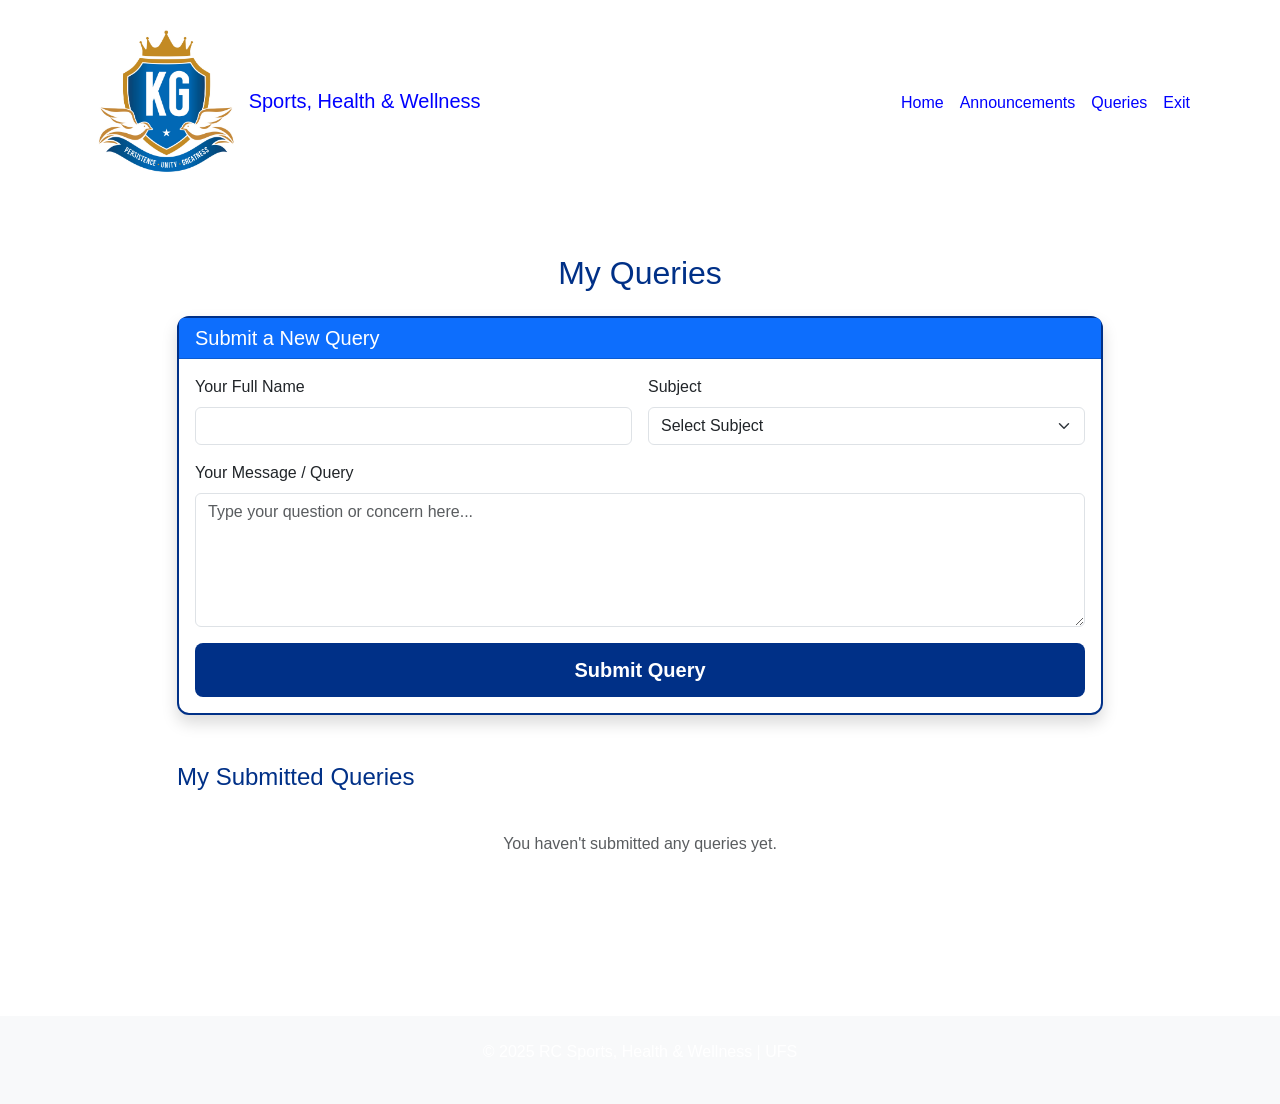
<file: queries.html>
<!DOCTYPE html>
<html lang="en">
<head>
  <meta charset="UTF-8">
  <meta name="viewport" content="width=device-width, initial-scale=1">
  <title>My Queries - RC Sports, Health & Wellness</title>
  <link href="https://cdn.jsdelivr.net/npm/bootstrap@5.3.3/dist/css/bootstrap.min.css" rel="stylesheet">
  <link rel="stylesheet" href="style.css">
  <style>
    .sandbox-warning { background-color: #fff3cd; border: 1px solid #ffeaa7; color: #856404; }
    .query-card { transition: all 0.3s; }
    .query-card:hover { transform: translateY(-3px); }
    .status-pending { border-left: 5px solid #ffc107; }
    .status-replied { border-left: 5px solid #28a745; }
  </style>
</head>
<body>
  <nav class="navbar navbar-expand-lg navbar-dark">
    <div class="container">
      <a class="navbar-brand" href="home.html">
        <img src="pictures/Kagiso_Logo.jpg" alt="Kagiso Logo" style="max-height: 180px">Sports, Health & Wellness
      </a>
      <button class="navbar-toggler" type="button" data-bs-toggle="collapse" data-bs-target="#nav">
        <span class="navbar-toggler-icon"></span>
      </button>
      <div class="collapse navbar-collapse" id="nav">
        <ul class="navbar-nav ms-auto">
          <li class="nav-item"><a class="nav-link" href="home.html">Home</a></li>
          <li class="nav-item"><a class="nav-link" href="announcements.html">Announcements</a></li>
          <li class="nav-item"><a class="nav-link active" href="queries.html">Queries</a></li>
          <li class="nav-item"><a class="nav-link" href="index.html">Exit</a></li>
        </ul>
      </div>
    </div>
  </nav>

  <div class="container py-5">
    <div class="row justify-content-center">
      <div class="col-lg-10">

        
        <div id="sandboxWarning" class="alert sandbox-warning text-center mb-4" style="display: none;">
          <strong>Note:</strong> Sandbox mode active. Your queries will not persist after page refresh.
        </div>

        <h2 class="text-center mb-4" style="color: var(--blue)">My Queries</h2>

        <div class="card shadow mb-5">
          <div class="card-header bg-primary text-white">
            <h5 class="mb-0">Submit a New Query</h5>
          </div>
          <div class="card-body">
            <form id="queryForm">
              <div class="row g-3">
                <div class="col-md-6">
                  <label class="form-label">Your Full Name</label>
                  <input type="text" id="studentName" class="form-control" required>
                </div>
                <div class="col-md-6">
                  <label class="form-label">Subject</label>
                  <select id="subject" class="form-select" required>
                    <option value="">Select Subject</option>
                    <option value="Sports Event">Sports Event</option>
                    <option value="Health & Wellness">Health & Wellness</option>
                    <option value="Training Schedule">Training Schedule</option>
                    <option value="Membership">Membership</option>
                    <option value="Other">Other</option>
                  </select>
                </div>
              </div>

              <div class="mb-3 mt-3">
                <label class="form-label">Your Message / Query</label>
                <textarea id="message" class="form-control" rows="5" placeholder="Type your question or concern here..." required></textarea>
              </div>

              <button type="submit" class="btn btn-primary w-100 btn-lg">Submit Query</button>
            </form>
          </div>
        </div>

        <!-- Submitted Queries -->
        <h4 class="mb-3">My Submitted Queries</h4>
        <div id="myQueriesList" class="row g-4"></div>

        <div id="noQueries" class="text-center text-muted py-5" style="display: none;">
          <p>You haven't submitted any queries yet.</p>
        </div>

      </div>
    </div>
  </div>

  <footer class="text-center mt-5 py-4 bg-light">
    <p>© 2025 RC Sports, Health & Wellness | UFS</p>
  </footer>

  <script src="https://cdn.jsdelivr.net/npm/bootstrap@5.3.3/dist/js/bootstrap.bundle.min.js"></script>

  <script>
    let storageAvailable = true;
    let memoryStorage = {};

    function safeGet(key) {
      if (storageAvailable) {
        try {
          return JSON.parse(localStorage.getItem(key) || '[]');
        } catch (e) {
          storageAvailable = false;
          document.getElementById('sandboxWarning').style.display = 'block';
        }
      }
      return memoryStorage[key] || [];
    }

    function safeSet(key, data) {
      if (storageAvailable) {
        try {
          localStorage.setItem(key, JSON.stringify(data));
          return;
        } catch (e) {
          storageAvailable = false;
          document.getElementById('sandboxWarning').style.display = 'block';
        }
      }
      memoryStorage[key] = data;
    }

    // Render student's queries
    function renderMyQueries() {
      const container = document.getElementById('myQueriesList');
      const noMsg = document.getElementById('noQueries');
      let allQueries = safeGet('queries');


      if (allQueries.length === 0) {
        container.innerHTML = "";
        noMsg.style.display = "block";
        return;
      }

      noMsg.style.display = "none";

      container.innerHTML = allQueries.map((q, index) => `
        <div class="col-12">
          <div class="card query-card ${q.replied ? 'status-replied' : 'status-pending'} shadow-sm">
            <div class="card-body">
              <div class="d-flex justify-content-between align-items-start">
                <h5 class="card-title">${q.subject}</h5>
                <span class="badge ${q.replied ? 'bg-success' : 'bg-warning text-dark'}">
                  ${q.replied ? 'Replied' : 'Pending'}
                </span>
              </div>
              
              <p class="text-muted small mb-2">
                Submitted: ${new Date(q.date).toLocaleString('en-ZA')}
              </p>
              
              <p class="card-text">${q.message.replace(/\n/g, '<br>')}</p>

              ${q.reply ? `
                <div class="alert alert-success mt-3">
                  <strong>RC Sports Reply:</strong><br>
                  ${q.reply}
                </div>
              ` : `
                <div class="alert alert-warning mt-3 small">
                  <strong>Status:</strong> Awaiting reply from the RC Sports
                </div>
              `}
            </div>
          </div>
        </div>
      `).join('');
    }

    // Handle form submission
    document.getElementById('queryForm').addEventListener('submit', function(e) {
      e.preventDefault();

      const newQuery = {
        id: Date.now(),
        studentName: document.getElementById('studentName').value.trim(),
        subject: document.getElementById('subject').value,
        message: document.getElementById('message').value.trim(),
        date: new Date().toISOString(),
        replied: false,
        reply: null
      };

      let queries = safeGet('queries');
      queries.unshift(newQuery);           // Add to top (newest first)
      safeSet('queries', queries);

      alert("✅ Your query has been submitted successfully!\nThe director will reply soon.");

      this.reset();                        // Clear the form
      renderMyQueries();                   // Refresh the list immediately
    });

    // Initialize page
    document.addEventListener("DOMContentLoaded", () => {
      renderMyQueries();
    });
  </script>
</body>
</html>
</file>
<file: style.css>
:root {
  --blue: #003087;
  --gold: #FFB81C;
  --white: #ffffff;
}

body {
  font-family: 'Segoe UI', sans-serif;
  background: var(--white);
  color: var(--blue);
  margin: 0;
  min-height: 100vh;
}

.navbar {
  background: var(--white) !important;
}

.navbar-toggler{
  background: var(--blue);
}

.navbar-brand, .nav-link {
  color: blue !important;
  font-weight: 500;
}

.nav-link:hover {
  color: var(--gold) !important;
}

.btn-primary {
  background: var(--blue);
  border: none;
  border-radius: 8px;
  padding: 12px 24px;
  font-weight: 600;
}

.btn-primary:hover {
  background: var(--gold);
  color: var(--blue);
}

.btn-warning {
  background: var(--gold);
  color: var(--blue);
  border: none;
}

.btn-warning:hover {
  background: #e6a117;
  color: var(--blue);
}

.card {
  border: 2px solid var(--blue);
  border-radius: 12px;
  box-shadow: 0 4px 12px rgba(0,48,135,0.1);
}

.tagline {
  font-size: 1.5rem;
  color: var(--blue);
  font-style: italic;
  text-align: center;
  margin: 2rem 0;
  font-weight: 600;
}

footer {
  background: var(--blue);
  color: white;
  padding: 2rem 0;
  margin-top: 4rem;
}

.quote-box {
  background: var(--gold);
  color: var(--blue);
  padding: 2rem;
  border-radius: 12px;
  font-style: italic;
  font-size: 1.3rem;
  text-align: center;
  margin: 2rem 0;
}
</file>
